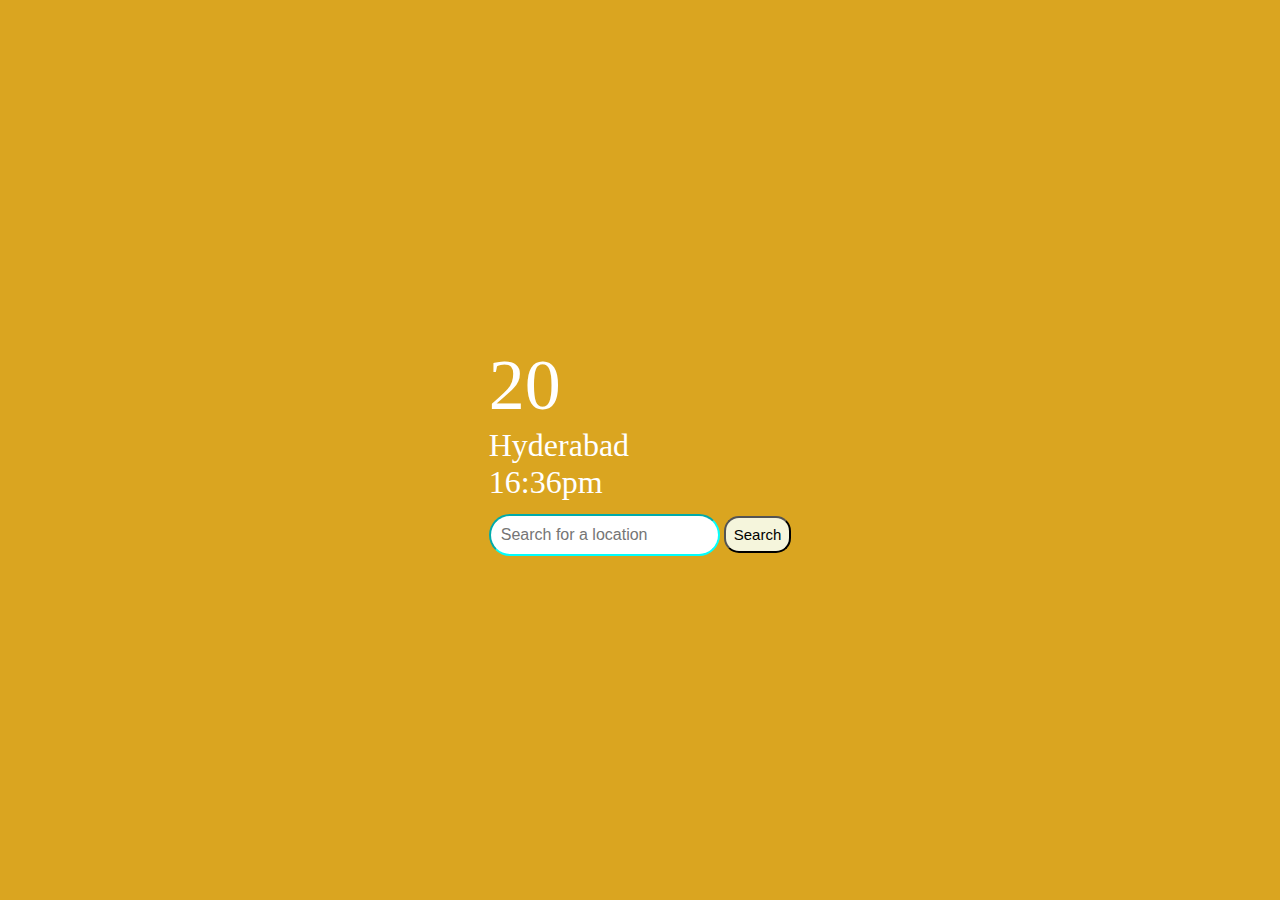
<file: getting_started_with/simple weather app/index.html>
<!DOCTYPE html>
<html lang="eng">
    <head>
        <meta charset="UTF-8">
        <meta name = "viewport" content = "width=device-width,initial-scale=1.0">
        <title>Weather app</title>
        <link rel = "stylesheet" href="style.css"/>
    </head>
    <body >
        <div class="container">
            <div class="weather_content">
                <div class="temperature">
                    <p>20</p>
                </div>
                <div class="time-Location">
                    <p>Hyderabad</p>
                    <p>16:36pm</p>
                </div>
                <div class="weather-condition">
                    <p></p>
                    <p></p>
                </div>
                <nav>
                    <form>
                        <input type="text" placeholder="Search for a location"  class = "search_area">
                        <button type="submit" class="search_button" >Search </button>
                    </form>
                </nav>
            </div>
        </div>
        
    </body>
    <script src="script.js"></script>
</html>
</file>
<file: getting_started_with/simple weather app/style.css>
* {
    margin: 0%;
    padding: 0%;
}

.container {
    width: 100%;
    height: 100vh;
    background-color: goldenrod;
    display: flex;
    justify-content: center;
    align-items: center;


}

.weather_content {
    color: white;

}

.temperature {
    font-size: 4.5rem;
}

.time-Location {
    font-size: 2rem;
}

.condition {
    margin: 0.5rem;
    margin-left: 0.2rem
}

.nav {
    margin: 5rem;

}

.search_area {
    padding: 10px;
    border-radius: 25px;
    border-color: aqua;
    color: black;
    font-size: medium;
    align-items: center;
}

nav form button {
    background-color: beige;
    margin-top: 15px;
    font-size: 15px;
    border-radius: 15px;
    padding: 8px;
    cursor: pointer;
}
</file>
